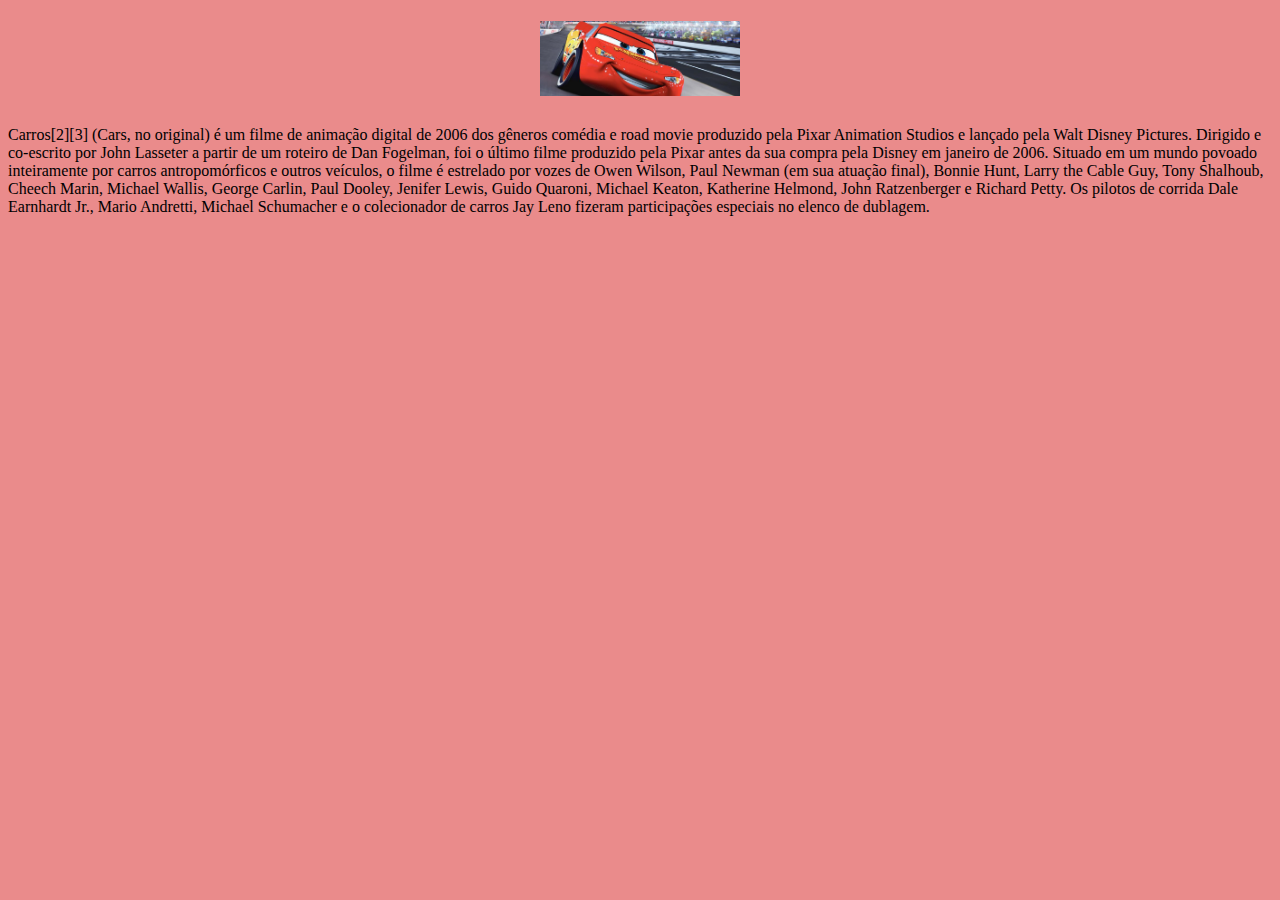
<file: Ex/exercicio5.html>
<!DOCTYPE html>
<html lang="en">
<head>
    <meta charset="UTF-8">
    <meta http-equiv="X-UA-Compatible" content="IE=edge">
    <meta name="viewport" content="width=device-width, initial-scale=1.0">
    <title>Document</title>
    <link rel="stylesheet" href="estilos2.css">
</head>
<style>
body{background-color: rgb(234, 139, 139);} 
</style>
<body>
<center><h1><img src="makuin..png" width="200x"></h1></center>

<p1>Carros[2][3] (Cars, no original) é um filme de animação digital de 2006 dos gêneros comédia e road movie produzido pela Pixar Animation Studios e lançado pela Walt Disney Pictures. Dirigido e co-escrito por John Lasseter a partir de um roteiro de Dan Fogelman, foi o último filme produzido pela Pixar antes da sua compra pela Disney em janeiro de 2006. Situado em um mundo povoado inteiramente por carros antropomórficos e outros veículos, o filme é estrelado por vozes de Owen Wilson, Paul Newman (em sua atuação final), Bonnie Hunt, Larry the Cable Guy, Tony Shalhoub, Cheech Marin, Michael Wallis, George Carlin, Paul Dooley, Jenifer Lewis, Guido Quaroni, Michael Keaton, Katherine Helmond, John Ratzenberger e Richard Petty. Os pilotos de corrida Dale Earnhardt Jr., Mario Andretti, Michael Schumacher e o colecionador de carros Jay Leno fizeram participações especiais no elenco de dublagem.</p1>
<br>

<center><iframe width="560" height="315" src="https://youtu.be/sHIS_GMADHoh" title="YouTube video player" frameborder="0" allow="accelerometer; autoplay; clipboard-write; encrypted-media; gyroscope; picture-in-picture; web-share" allowfullscreen></iframe></center>



</body>
</html>
</file>
<file: Ex/estilos2.css>
#p1{color: red;}
#h1{color: red;}
#h2{color: red;}
#p3{color: red;}
#h3{color: red;}
#h4{color: red;}
#p4{color: red;}
#p5{color: red;}
</file>
